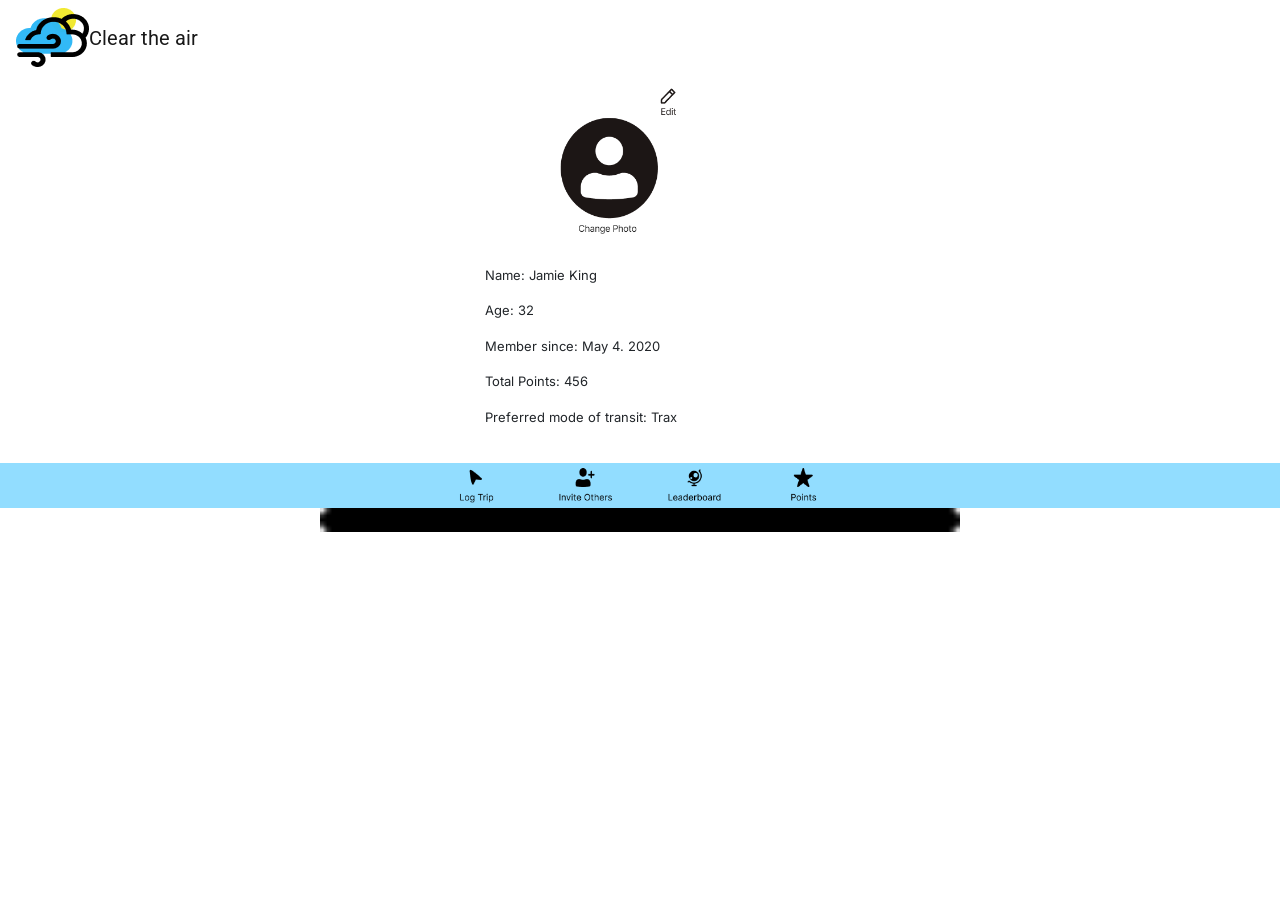
<file: index.html>
<!DOCTYPE html>
<html>

<head>
  <meta charset="utf-8" />
  <meta http-equiv="X-UA-Compatible" content="IE=edge" />
  <title></title>

  <meta name="description" content="" />
  <meta name="viewport" content="width=device-width, initial-scale=1" />
  <link
    href="https://fonts.googleapis.com/css2?family=Inter&family=Montserrat&family=Open+Sans&family=Playfair+Display:wght@500&family=Roboto:ital,wght@0,100;1,100&display=swap"
    rel="stylesheet" />
  <link rel="preconnect" href="https://fonts.googleapis.com" />
  <link rel="preconnect" href="https://fonts.gstatic.com" crossorigin />
  <link rel="stylesheet" href="https://maxcdn.bootstrapcdn.com/bootstrap/4.0.0/css/bootstrap.min.css"
    integrity="sha384-Gn5384xqQ1aoWXA+058RXPxPg6fy4IWvTNh0E263XmFcJlSAwiGgFAW/dAiS6JXm" crossorigin="anonymous" />
  <link rel="stylesheet" href="./tester.css" />
</head>

<body>
  <nav class="navbar navbar-expand-lg navbar-light">
    <img class="logo" src="images/Smalllogo.png" alt="Logo" />
    <a class="navbar-brand" href="#"> Clear the air </a>
    <button class="navbar-toggler" type="button" data-toggle="collapse" data-target="#navbarNav"
      aria-controls="navbarNav" aria-expanded="false" aria-label="Toggle navigation">
      <span class="navbar-toggler-icon"></span>
    </button>
  </nav>
  <section class="container">
    <div class="row">
      <div class="col"></div>
      <div class="col">
        <div class="card" style="width: 18rem;">
          <img class="card-img-top" src="images/Profilebig.png" alt="Card image cap">
          <div class="card-body">
            <article>
              <p>Name: Jamie King</p>
              <p>Age: 32</p>
              <p>Member since: May 4. 2020</p>
              <p>Total Points: 456</p>
              <p>Preferred mode of transit: Trax</p>
            </article>
          </div>
        </div>
      </div>
      <div class="col"></div>
    </div>
  </section>
  <footer>
    <div class="sticky-footer">
      <div class="row">
        <div class="col"></div>
        <div class="col col-sm-1">
          <a href="#" class="sticky-footer__item">
            <img class="icons" src="images/LogTrip1.png" alt="Dashboard Icon" />
          </a>
        </div>
        <div class="col col-sm-1">
          <a href="#" class="sticky-footer__item">
            <img class="icons" src="images/InviteOthers1.png" alt="Dashboard Icon" />
          </a>
        </div>
        <div class="col col-sm-1">
          <a href="#" class="sticky-footer__item">
          </a>
          <img class="icons" src="images/Leaderboard1.png" alt="Dashboard Icon" />
          </a>
        </div>
        <div class="col col-sm-1">
          <a href="#" class="sticky-footer__item">
            <img class="icons" src="images/Points1.png" alt="Dashboard Icon" />
          </a>
        </div>
        <div class="col"></div>
      </div>
    </div>
  </footer>
  <img class="home" src="images/HomeIndicator.png" />
</body>

</html>
</file>
<file: tester.css>
.edit {
  justify-content: right;
}
p {
  font-size: small;
  justify-content: center;
  font-family: "Inter", sans-serif;
}
footer {
  background-color: #92ddff;
  text-align: center;
  padding: 5px 0;
  font-family: "Playfair Display", sans-serif;
}
.home {
  text-align: center;
  justify-content: center;
}
nav {
  align-items: center;
  justify-content: center;
}
.profile {
  margin: 0 auto;
  align-content: center;
}
.logo {
}
.profileimg {
    margin-left: 200px;
    max-width: 80vw;
    height: 400px;
    padding: 10px;
}
.card-img-top{
    width: 18rem;
    border-bottom: none;
}
.home{
        display: block;
        margin-left: auto;
        margin-right: auto;
        width: 50%;
}
.col-sm-1{
    margin: 0 auto;
}
.sticky-footer__item{
    margin-bottom: 0;
    align-items: center;
}
.icons{
    margin-bottom: 0;
    height: 35px;
}
.card{
    border: none;
}
</file>
